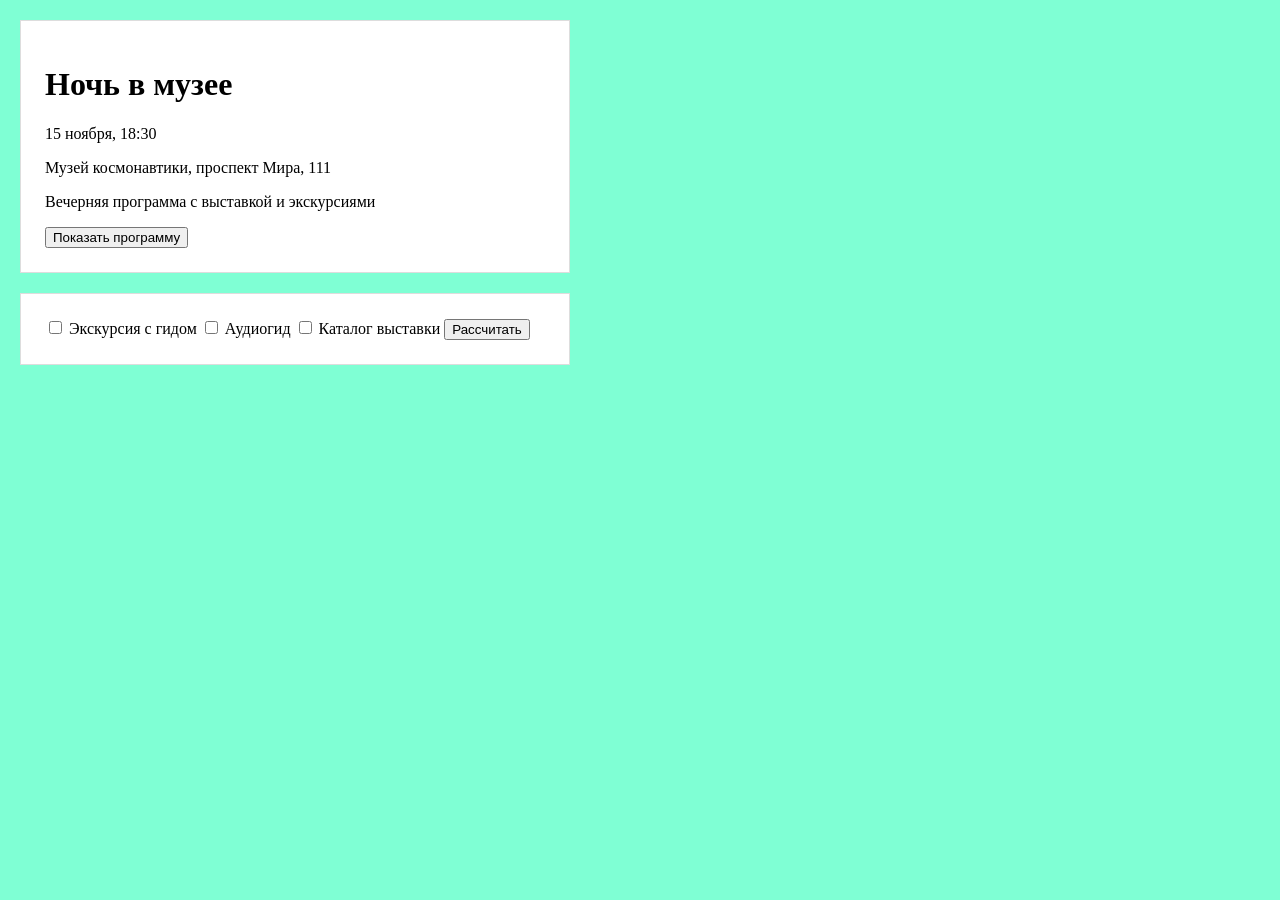
<file: homework-2/index.html>
<!doctype html>
<html lang="ru">
  <head>
    <meta charset="UTF-8" />
    <title>Ночь в музее</title>
    <link rel="stylesheet" href="style.css" />
  </head>
  <body>
    <div class="event-card">
      <h1 id="event-title">Ночь в музее</h1>
      <p>15 ноября, 18:30</p>
      <p>Музей космонавтики, проспект Мира, 111</p>
      <p>Вечерняя программа с выставкой и экскурсиями</p>
      <button id="show-program">Показать программу</button>
      <div id="program" hidden></div>
    </div>
    <form id="service-form" class="service-form" hidden>
      <input type="checkbox" id="guide" />
      <label for="guide">Экскурсия с гидом</label>

      <input type="checkbox" id="audio" />
      <label for="audio">Аудиогид</label>

      <input type="checkbox" id="catalog" />
      <label for="catalog">Каталог выставки</label>

      <button type="submit">Рассчитать</button>
      <p id="choice-error" hidden></p>
      <p id="result" hidden></p>
      <p id="report-json" hidden></p>
    </form>
    <p id="data-error" hidden></p>
    <script src="app.js"></script>
  </body>
</html>
</file>
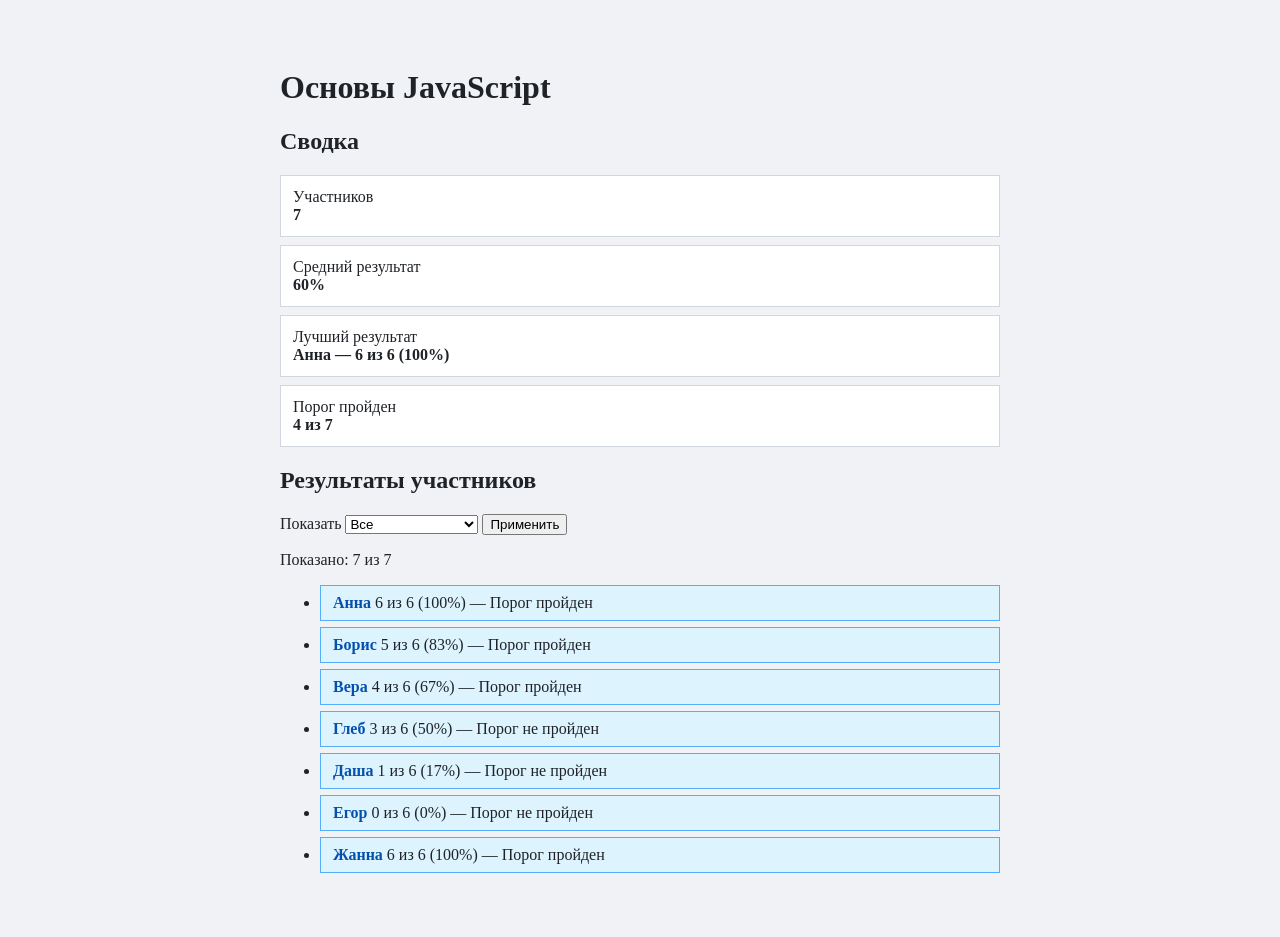
<file: report.html>
<!doctype html>
<html lang="ru">
  <head>
    <meta charset="UTF-8" />
    <meta name="viewport" content="width=device-width, initial-scale=1.0" />
    <title>Основы JavaScript — отчёт</title>
    <link rel="stylesheet" href="./style.css" />
  </head>
  <body>
    <main class="report">
      <h1>Основы JavaScript</h1>

      <section class="summary" aria-labelledby="summary-title">
        <h2 id="summary-title">Сводка</h2>
        <div class="summary-grid">
          <p class="summary-card">Участников<br /><strong>7</strong></p>
          <p class="summary-card">
            Средний результат<br /><strong>60%</strong>
          </p>
          <p class="summary-card">
            Лучший результат<br /><strong>Анна — 6 из 6 (100%)</strong>
          </p>
          <p class="summary-card">Порог пройден<br /><strong>4 из 7</strong></p>
        </div>
      </section>

      <section class="results" aria-labelledby="results-title">
        <h2 id="results-title">Результаты участников</h2>
        <form id="filter-form">
          <label for="filter">Показать</label>
          <select id="filter" name="filter">
            <option value="all">Все</option>
            <option value="passed">Порог пройден</option>
            <option value="failed">Порог не пройден</option>
          </select>
          <button type="submit">Применить</button>
        </form>
        <p id="result-count">Показано: 7 из 7</p>
        <ul id="result-list" class="result-list">
          <li class="result-item">
            <span class="result-name">Анна</span>
            <span>6 из 6 (100%) — Порог пройден</span>
          </li>
          <li class="result-item">
            <span class="result-name">Борис</span>
            <span>5 из 6 (83%) — Порог пройден</span>
          </li>
          <li class="result-item">
            <span class="result-name">Вера</span>
            <span>4 из 6 (67%) — Порог пройден</span>
          </li>
          <li class="result-item">
            <span class="result-name">Глеб</span>
            <span>3 из 6 (50%) — Порог не пройден</span>
          </li>
          <li class="result-item">
            <span class="result-name">Даша</span>
            <span>1 из 6 (17%) — Порог не пройден</span>
          </li>
          <li class="result-item">
            <span class="result-name">Егор</span>
            <span>0 из 6 (0%) — Порог не пройден</span>
          </li>
          <li class="result-item">
            <span class="result-name">Жанна</span>
            <span>6 из 6 (100%) — Порог пройден</span>
          </li>
        </ul>
      </section>
    </main>

    <script>
      window.reportData = {
        questionCount: 6,
        attempts: [
          {
            name: "Анна",
            score: 6,
            percentage: 100,
            passed: true,
            questionCount: 6,
          },
          {
            name: "Борис",
            score: 5,
            percentage: 83,
            passed: true,
            questionCount: 6,
          },
          {
            name: "Вера",
            score: 4,
            percentage: 67,
            passed: true,
            questionCount: 6,
          },
          {
            name: "Глеб",
            score: 3,
            percentage: 50,
            passed: false,
            questionCount: 6,
          },
          {
            name: "Даша",
            score: 1,
            percentage: 17,
            passed: false,
            questionCount: 6,
          },
          {
            name: "Егор",
            score: 0,
            percentage: 0,
            passed: false,
            questionCount: 6,
          },
          {
            name: "Жанна",
            score: 6,
            percentage: 100,
            passed: true,
            questionCount: 6,
          },
        ],
      };
    </script>
    <script src="./app.js"></script>
  </body>
</html>
</file>
<file: homework-2/style.css>
body {
  background-color: aquamarine;
  color: black;
  margin: 20px;
}

.event-card {
  background-color: white;
  padding: 24px;
  border: 1px solid #dddddd;
  max-width: 500px;
}

.service-form {
  background-color: white;
  padding: 24px;
  border: 1px solid #dddddd;
  max-width: 500px;
  margin-top: 20px;
}
</file>
<file: style.css>
body {
  background-color: #f0f2f5;
  color: #1f2328;
  margin: 0;
  padding: 24px;
}

.report {
  max-width: 720px;
  margin: 0 auto;
  padding: 24px;
}

.summary-card {
  background-color: #ffffff;
  border: 1px solid #d0d7de;
  padding: 12px;
  margin: 8px 0;
}

.result-item {
  background-color: #ddf4ff;
  border: 1px solid #54aeff;
  padding: 8px 12px;
  margin: 6px 0;
}

.result-name {
  color: #0550ae;
  font-weight: bold;
}
</file>
